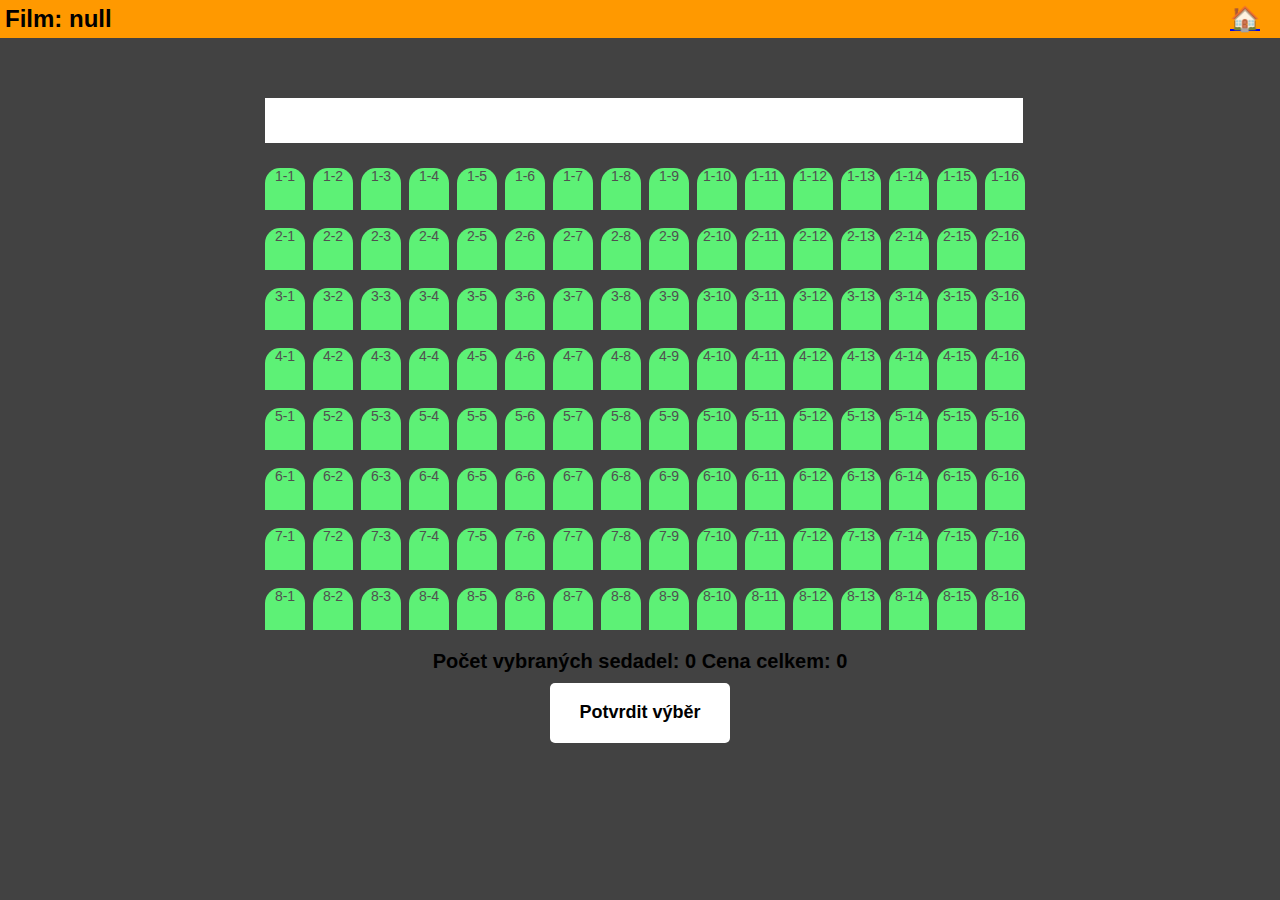
<file: index.html>
<!DOCTYPE html>
<html lang="en">

<head>
  <meta charset="UTF-8">
  <meta name="viewport" content="width=device-width, initial-scale=1.0">
  <link rel="stylesheet" href="style.css">
  <title>Kino rezervace lístků</title>
</head>

<body id="bgr2">
  <header>
    <div class="navbar">
      <div id="filmName"></div>
      <a id="home" href="selectscreen.html">🏠</a>
    </div>
  </header>
  <main>
    <div class="main-conteiner">

      <div class="screen"></div>
      <div class="seats-container" id="seatsContainer"></div>
      <div id="selectedSeats">Počet vybraných sedadel: 0 Cena celkem: 0</div>
      <button id="confirmButton">Potvrdit výběr</button>


    </div>
    <div id="fade-wrapper">
      <div class="form">
        <button id="close-window">Zavřít</button>
        <h1>Vyplňte prosím:</h1>
        <div class="input">
          <label for="fname">Jméno:</label><br>
          <input type="text" id="fname" name="fname" value=""><br>
        </div>
        <div class="input">
          <label for="lname">Přijímení:</label><br>
          <input type="text" id="lname" name="lname" value=""><br>
        </div>
        <div class="input">
          <label for="email">Email:</label><br>
          <input type="email" id="email" name="email" value=""><br>
        </div>
        <button id="confirmReservation">Potvrdit rezervaci</button>
      </div>
    </div>
    <div id="reservationInfo"></div>
  </main>


  <script src="script.js"></script>


</body>

</html>
</file>
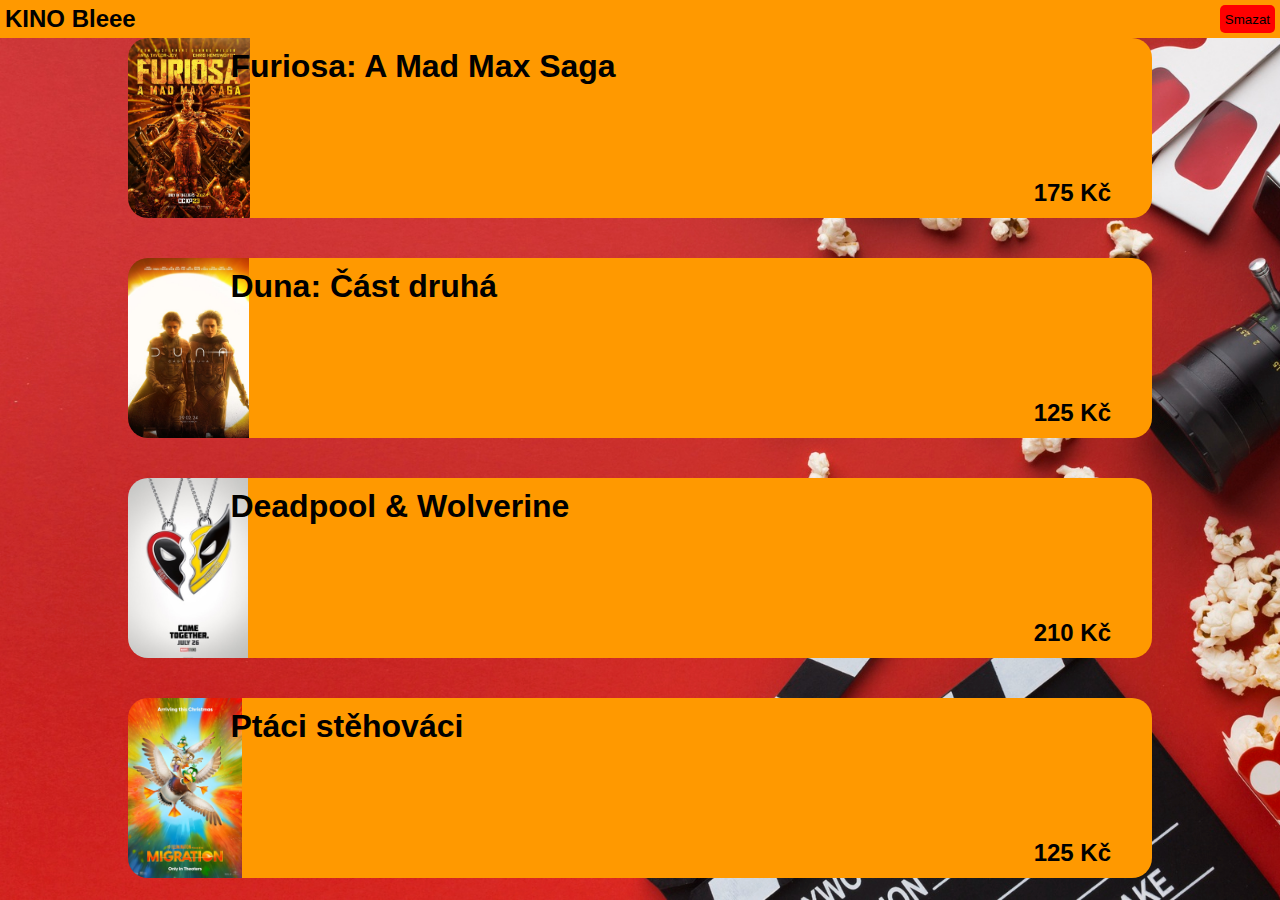
<file: selectscreen.html>
<!DOCTYPE html>
<html lang="en">

<head>
    <meta charset="UTF-8">
    <meta http-equiv="X-UA-Compatible" content="IE=edge">
    <meta name="viewport" content="width=device-width, initial-scale=1.0">
    <title>Document</title>
    <link rel="stylesheet" href="style.css">
</head>

<body id="bgr1">
    <header>
        <div class="navbar">
            <div id="filmName">KINO Bleee</div>
            <button id="clearls" onclick="clearls()">Smazat</button>
        </div>
    </header>
    <main>
        <div class="main-header">

        </div>
        <div class="films">

            <div class="film" id="f1" onclick="cena(175);idFilmu(1);nf()">
                <h1 id="nf1">Furiosa: A Mad Max Saga</h1>
                <div class="cenaFilmu">175 Kč</div>
            </div>
            <div class="film" id="f2" onclick="cena(125);idFilmu(2)">
                <h1 id="nf2">Duna: Část druhá</h1>
                <div class="cenaFilmu">125 Kč</div>
            </div>
            <div class="film" id="f3" onclick="cena(210);idFilmu(3)">
                <h1 id="nf3">Deadpool & Wolverine</h1>
                <div class="cenaFilmu">210 Kč</div>
            </div>
            <div class="film" id="f4" onclick="cena(125);idFilmu(4)">
                <h1 id="nf4">Ptáci stěhováci</h1>
                <div class="cenaFilmu">125 Kč</div>
            </div>
        </div>
    </main>
    <footer>

    </footer>

    <script src="script2.js"></script>
</body>

</html>
</file>
<file: style.css>
* {
  margin: 0;
  padding: 0;
  box-sizing: border-box;
}

#bgr1 {
  background-image: url("assortment-cinema-elements-red-background-with-copy-space.jpg");
  background-size: cover;
  background-position: center;
}

#bgr2 {
  background-color: #424242;
}

/**** header ****/

.navbar {
  width: 100%;
  background-color: #ff9900;
  align-self: flex-start;
  display: flex;
  justify-content: space-between;
  position: fixed;
}
#home{
 align-self: center;
 margin-right: 20px;
 font-size: 24px;
}

#clearls{
  margin: 5px;
  padding: 5px;
  border-radius: 5px;
  border: none;
  outline: none;
  background-color: #ff0000;
  transition: 0.1s;
  cursor: pointer;
}
#clearls:hover{
  background-color: #bb0000;
  transition: 0.1s;
}

/**** FilmSelect ****/
.main {
  width: 80%;

}

.films {
  display: grid;
  width: 80%;
  row-gap: 40px;
  margin-top: 15px;
}

.film {
  display: grid;
  background-color: #ff9900;
  cursor: pointer;
  border-radius: 20px;
  height: 180px;
  transition: 0.2s;
}

.film h1 {
  margin-top: 10px;
  margin-left: 10px;
}

.film:hover {
  scale: 1.05;
  transition: 0.2s;
}



/**** Seatselect ****/
main {
  display: flex;
  flex-direction: column;
  align-items: center;
  justify-content: center;
  height: 100vh;
  margin: 0;
  font-family: Arial, sans-serif;
}

.screen{
  width: 101%;
  height: 45px;
  background-color: white;
  margin-bottom: 25px;
}

.seats-container {
  display: grid;
  grid-template-columns: repeat(16, 30px);
  grid-gap: 18px;
  margin-bottom: 20px;
}

.seat {
  width: 40px;
  height: 42px;
  border-top-left-radius: 15px;
  border-top-right-radius: 15px;
  background-color: rgb(93, 241, 118);
  /* border: 1px solid #aaa; */
  cursor: pointer;
  text-align: center;
  vertical-align: middle;
  font-size: 14px;
  color: rgb(80, 80, 80);
  transition: 0.2s;
}

.seat:not(.confirmed):hover {
  scale: 1.2;
  transition: 0.2s;

}

.seat.selected {
  background-color: #ff9900;
}

.seat.confirmed {
  background-color: #222222;
  cursor: default;
}

#confirmButton {
  width: 180px;
  height: 60px;
  background-color: white;
  /* border: 4px solid black; */
  border: none;
  outline: none;
  border-radius: 5px;
  font-weight: 700;
  font-size: 18px;
  transition: 0.2s;
  margin-top: 10px;
}

#confirmButton:hover {
  background-color: #d4d4d4;
  transition: 0.2s;
}

/*Popup window*/

#fade-wrapper {
  display: none;
  position: fixed;
  height: 100vh;
  width: 100vw;
  background: rgba(0, 0, 0, 0.5);
}

.form {
  background-color: #aaaaaa;
  padding: 20px;
  border-radius: 10px;
  box-shadow: 0 0 10px rgba(0, 0, 0, 0.3);
  /* Stín */
  width: 400px;
  height: 500px;
  margin: 0 auto;
  margin-top: 5%;
  display: flex;
  flex-direction: column;
}

.input {
  margin-bottom: 10px;
  margin-top: 20px;
}

.input label {
  font-weight: bold;
}

.input input {
  width: 100%;
  padding: 10px;
  border-radius: 5px;
  border: 1px solid #ccc;
}

#close-window {
  margin-top: 20px;
  background-color: #d80000;
  border: none;
  padding: 5px 10px;
  border-radius: 5px;
  cursor: pointer;
  align-self: flex-end;
  transition: 0.1s;
  font-weight: 600;
}
#close-window:hover{
  background-color: #c40000;
  transition: 0.1s;
}

#confirmReservation {
  background-color: #18d651;
  color: rgb(0, 0, 0);
  border: none;
  font-weight: 600;
  font-size: 20px;
  padding: 20px 20px;
  border-radius: 5px;
  cursor: pointer;
  margin-top: 40px;
  transition: 0.1s;
}

#confirmReservation:hover {
  background-color: #16a541;
  transition: 0.1s;

}

.film h1 {
  margin-left: 10%;
}

#f1 {
  background-image: url("external_file_1377958216698566799.webp");
  background-size: contain;
  background-repeat: no-repeat;
}

#f2 {
  background-image: url("5783S2R.jpg");
  background-size: contain;
  background-repeat: no-repeat;
}

#f3 {
  background-image: url("Deadpool_&_Wolverine_poster.jpg");
  background-size: contain;
  background-repeat: no-repeat;
}

#f4 {
  background-image: url("MV5BNDY4NTJmNGMtZTU2ZS00MjdkLWIwYTgtNWU5ZWMzZDMwODkyXkEyXkFqcGdeQXVyMTUzMTg2ODkz._V1_FMjpg_UX1000_.jpg");
  background-size: contain;
  background-repeat: no-repeat;
}

.cenaFilmu {
  margin: auto 4% 1% auto;
  font-weight: 600;
  font-size: 24px;
}

.vypisRezervace {
  display: grid;
  grid-gap: 10px;
  left: 0;
  grid-template-columns: 1fr 1fr 1fr 1fr 1fr;
  background-color: gray;
  margin-bottom: 2px;
}

#reservationInfo {
  /* margin-top: 40%; */
  overflow-y: auto;
  max-height: 14%;
  bottom: 0px;
  position: fixed;
}

.main-conteiner {
  position: absolute;
  text-align: center;
  margin-top: -60px;
}

#selectedSeats {
  font-weight: 600;
  font-size: 20px;
}

#filmName {
  font-weight: 600;
  font-size: 24px;
  font-family: sans-serif;
  margin: 5px;
}
</file>
